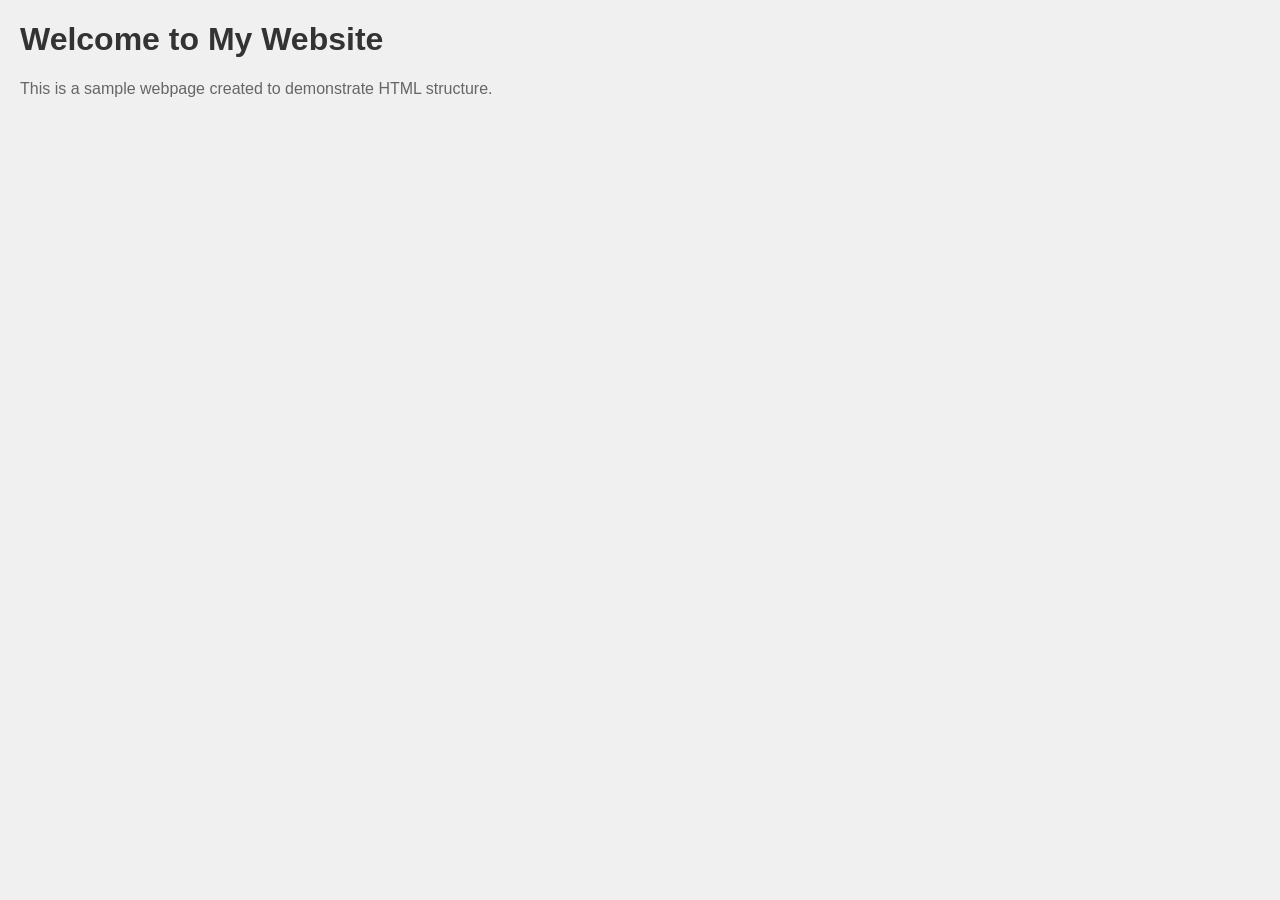
<file: html_concept/index.html>
<!DOCTYPE html>
<html lang="en">
    
    
<head>
    <meta charset="UTF-8">
    <meta name="viewport" content="width=device-width, initial-scale=1.0">
    <title>Document</title>
    <link rel="stylesheet" href="style.css">
    
</head>

<body>
    <h1>Welcome to My Website</h1>
    <p>This is a sample webpage created to demonstrate HTML structure.</p>
      
</body>
</html>
</file>
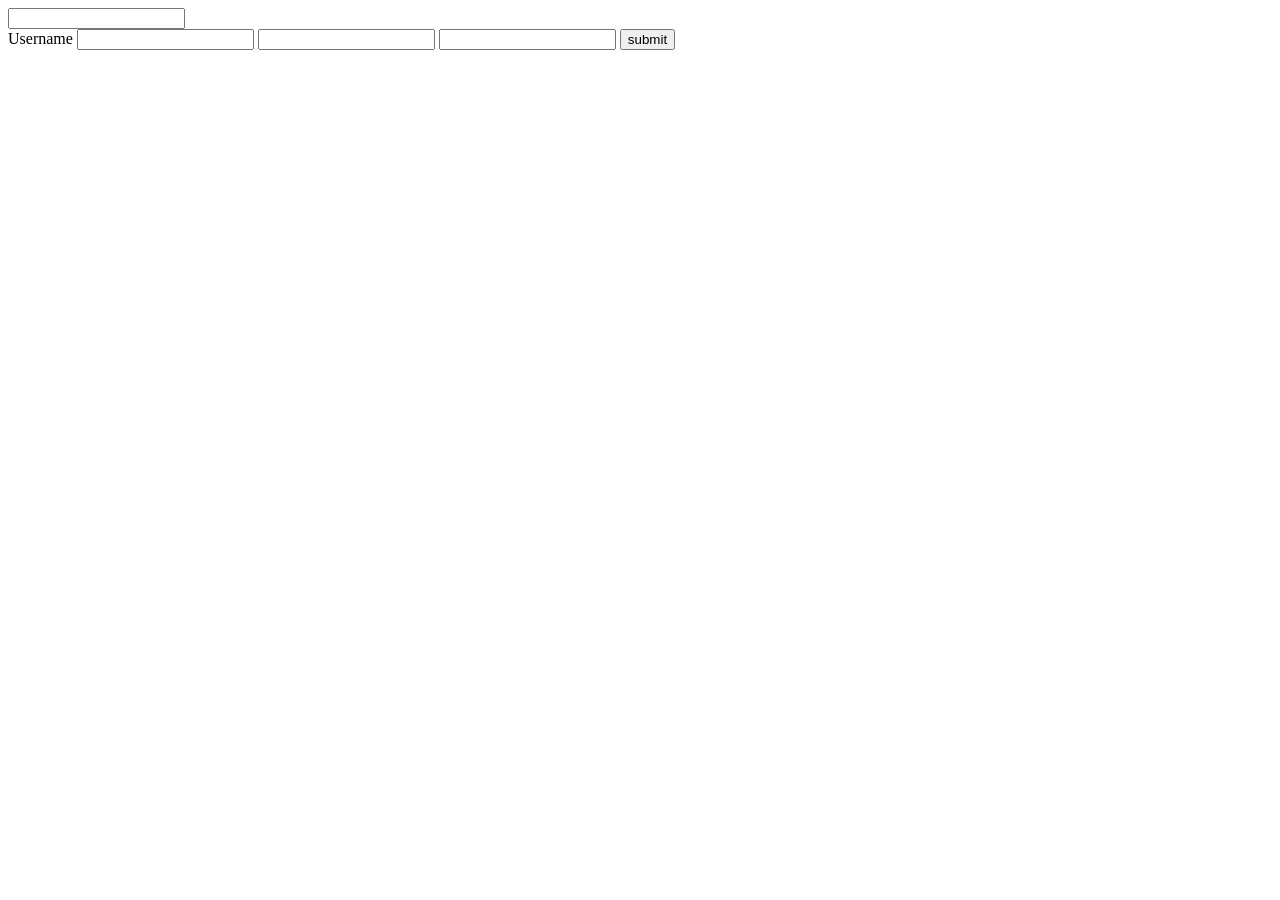
<file: Flask/templets/form.html>
<!DOCTYPE html>
<input lang="en">
    
<head>
    <meta charset="UTF-8">
    <meta name="viewport" content="width=device-width, initial-scale=1.0">
    <title>Document</title>
</head>
<body>

    <form method="post"
        <label>Username</label>

    

        <input type="text" name="username">
        
        <input type="text" password="password">
        <input type="text" email="email">
        <button>submit</button>
        

    </form>



</body>
</html>
</file>
<file: html_concept/style.css>
body {
     font-family: Arial, sans-serif;
     background-color: #f0f0f0;
     margin: 20px;
 }
 h1 {
     color: #333;
 }
     
 p {
     color: #666;
 }
</file>
